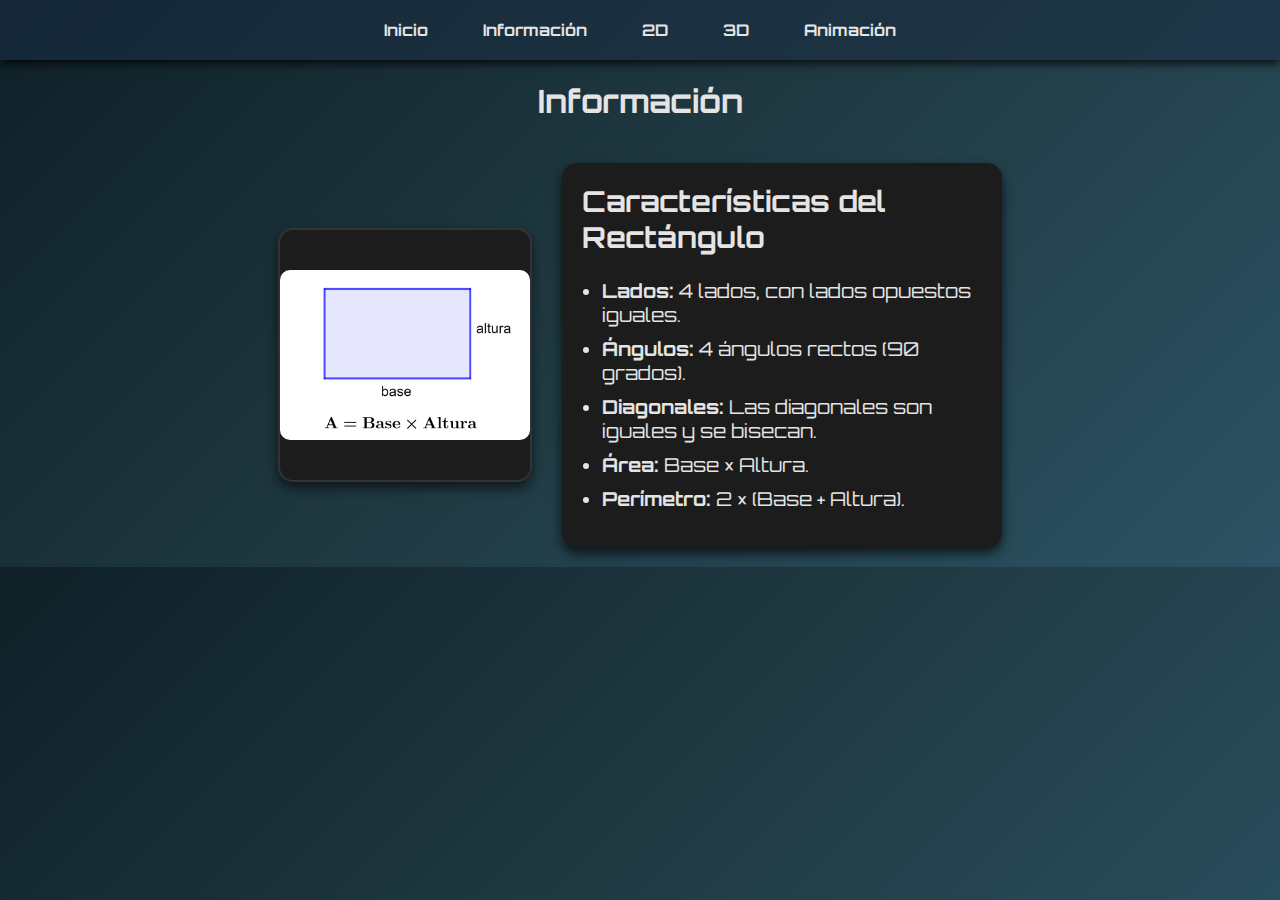
<file: informacion.html>
<!DOCTYPE html>
<html lang="es">
<head>
    <meta charset="UTF-8">
    <meta name="viewport" content="width=device-width, initial-scale=1.0">
    <title>Información</title>
    <link rel="stylesheet" href="styles/informacion.css">
    <link href="https://fonts.googleapis.com/css2?family=Orbitron:wght@400;700&family=Roboto:wght@300;700&display=swap" rel="stylesheet">
</head>
<body>
    <header>
        <nav>
            <ul>
                <li><a href="index.html">Inicio</a></li>
                <li><a href="informacion.html">Información</a></li>
                <li><a href="2d.html">2D</a></li>
                <li><a href="3D.html">3D</a></li>
                <li><a href="animacion.html">Animación</a></li>
            </ul>
        </nav>
    </header>

    <main>
        <h1>Información</h1>
        <div class="container">
            <div class="image-container">
                <img src="formula-de-area-de-un-rectangulo.webp" alt="Rectángulo">
            </div>
            <div class="characteristics">
                <h2>Características del Rectángulo</h2>
                <ul>
                    <li><strong>Lados:</strong> 4 lados, con lados opuestos iguales.</li>
                    <li><strong>Ángulos:</strong> 4 ángulos rectos (90 grados).</li>
                    <li><strong>Diagonales:</strong> Las diagonales son iguales y se bisecan.</li>
                    <li><strong>Área:</strong> Base × Altura.</li>
                    <li><strong>Perímetro:</strong> 2 × (Base + Altura).</li>
                </ul>
            </div>
        </div>
    </main>

    <footer>
        
    </footer>
</body>
</html>
</file>
<file: styles/informacion.css>
/* Estilo General */
body {
    font-family: 'Orbitron', sans-serif;
    margin: 0;
    padding: 0;
    background: linear-gradient(135deg, #0F2027, #203A43, #2C5364);
    color: #E4E4E4;
    text-align: center;
}

/* Encabezado */
header {
    background:  #1b2d4292;
    color: #E4E4E4;
    padding: 20px;
    box-shadow: 0 4px 8px rgba(0, 0, 0, 0.7);
}

header h1 {
    font-size: 2.5em;
    font-weight: 700;
    text-shadow: 2px 2px 5px #000;
}

nav ul {
    display: flex;
    justify-content: center;
    list-style: none;
    padding: 0;
    margin: 0;
    gap: 15px;
}

nav ul li a {
    color: #E4E4E4;
    text-decoration: none;
    font-weight: 700;
    padding: 10px 20px;
    border-radius: 5px;
    transition: background 0.3s ease, transform 0.3s ease;
}

nav ul li a:hover {
    background: #333333;
    transform: scale(1.1);
}

/* Contenedor Principal */
.container {
    display: flex;
    gap: 30px;
    padding: 20px;
    align-items: center;
    justify-content: center;
}

/* Imagen */
.image-container {
    width: 250px;
    height: 250px;
    border: 2px solid #333333;
    border-radius: 15px;
    display: flex;
    align-items: center;
    justify-content: center;
    background: #1C1C1C;
    box-shadow: 0 6px 12px rgba(0, 0, 0, 0.6);
}

.image-container img {
    max-width: 100%;
    max-height: 100%;
    border-radius: 10px;
}

/* Características */
.characteristics {
    background: #1C1C1C;
    padding: 20px;
    border-radius: 15px;
    box-shadow: 0 6px 12px rgba(0, 0, 0, 0.7);
    max-width: 400px;
    color: #E4E4E4;
    text-align: left;
}

.characteristics h2 {
    margin-top: 0;
    font-size: 1.8em;
}

.characteristics ul {
    list-style-type: disc;
    padding-left: 20px;
}

.characteristics li {
    margin-bottom: 10px;
    font-size: 1.2em;
}

/* Pie de Página */
</file>
